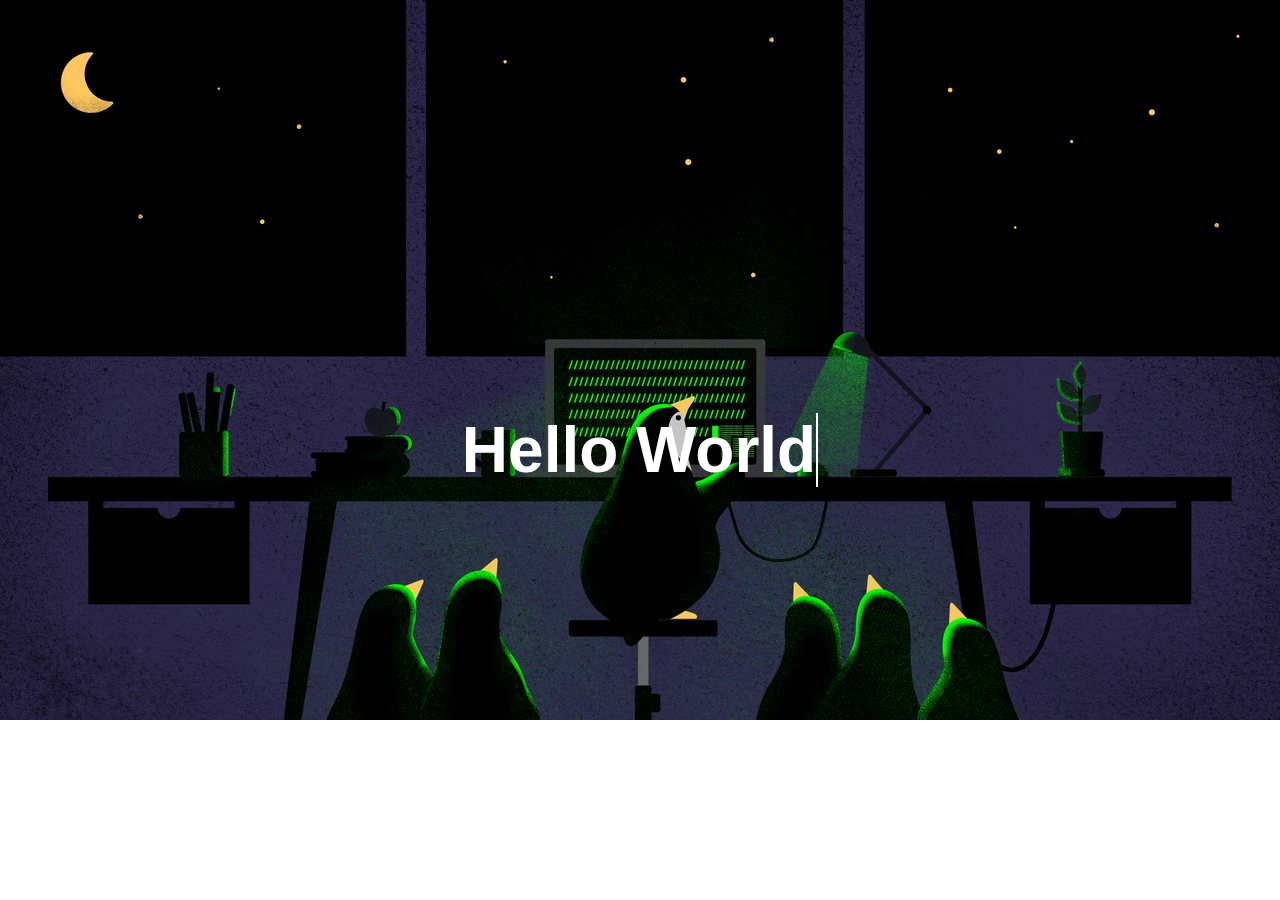
<file: index.html>
<!DOCTYPE html>
<html lang="pt-br">
<head>
    <meta charset="UTF-8">
    <meta http-equiv="X-UA-Compatible" content="IE=edge">
    <meta name="viewport" content="width=device-width, initial-scale=1.0">
    <link rel="stylesheet" href="style.css">
    <link rel="shortcut icon" href="image/favicon.ico" type="image/x-icon">
    <title>Hello World Page</title>
</head>
<body>
    <div id="background-external">
        <div id="background">
        <img src="image/background.jpg" alt="">
        </div>
    </div>
    <div class="tittle typing-animation">
        <h1>Hello World</h1>
    </div>
</body>
</html>
</file>
<file: style.css>
* {
    margin: 0;
    padding: 0;
    box-sizing: border-box;
}

body {
    display: flex;
    align-items: center;
    justify-content: center;
    height: 100vh;
}

#background-external {
    overflow: hidden;
    width: 100%;
    height: 100%;
    position: relative;
}

#background {
    position: fixed;
    width: 100%;
    height: 100%;
}

#background img {
    width: 100%;
    position: absolute;
    
}

.tittle {
    position: absolute;
    border-right: 2px solid rgba(255, 255,255, 75);
    color: rgba(255, 255, 255, 75);
    font-family: sans-serif;
    font-size: 2em;
    margin: 0 auto;
    white-space: nowrap;
    overflow: hidden;
    text-align: center;
}

.typing-animation {
    animation: blinkCursor 500ms steps(40) infinite normal, typing 3.5s steps(40) 1s normal both;
}

@keyframes typing {
    from {
        width: 0;
    }

    to {
        width: 11em;
    }
}

@keyframes blinkCursor{
    from {
        border-right-color: rgba(255, 255, 255, 75)
    }
    to {
        border-right: transparent;
    }
}
</file>
